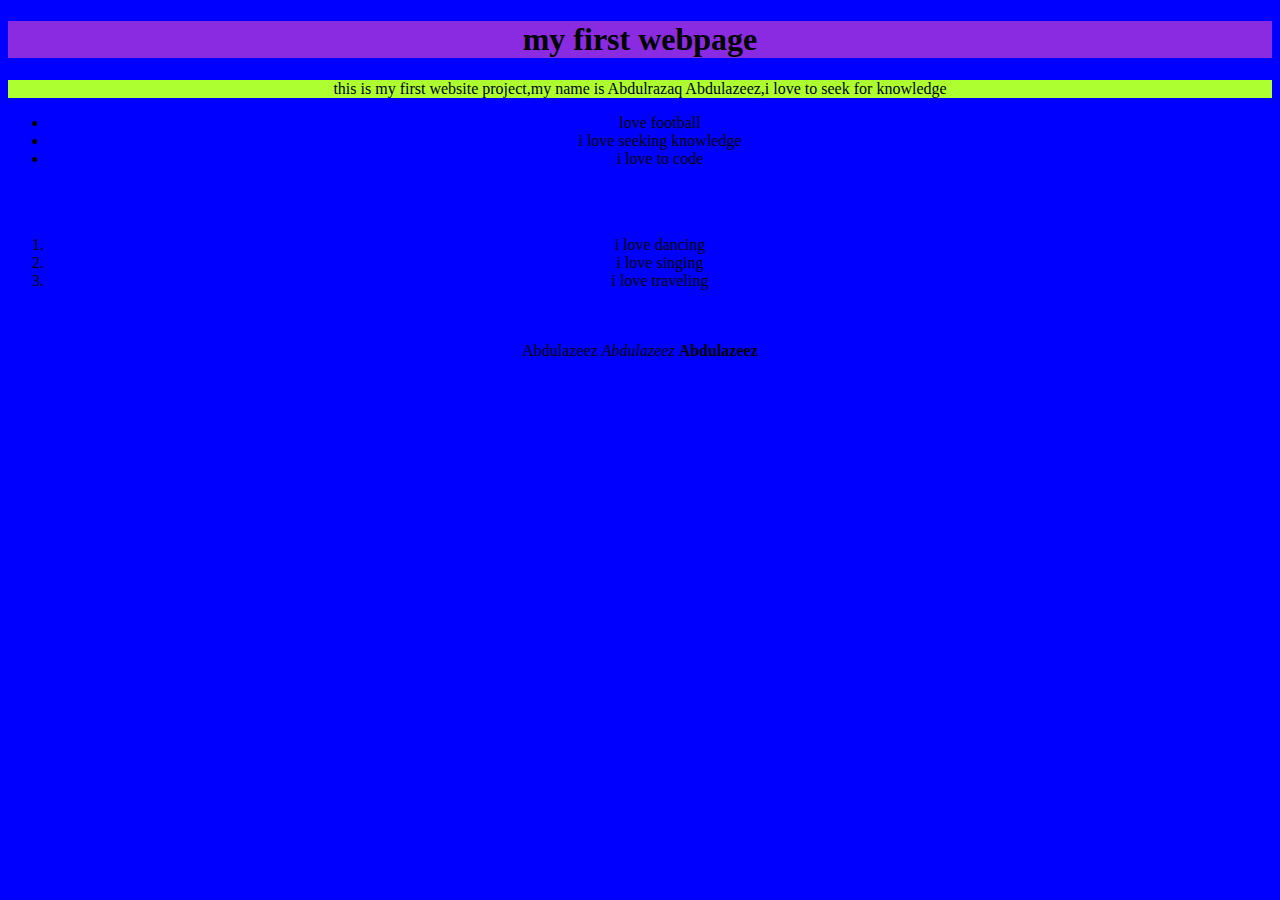
<file: index.html>
<!DOCTYPE html>
<html>

<head>
  <meta charset="UTF-8">
  <meta name="viewport" content="width=device-width, initial-scale=1">
	<link rel="stylesheet" href="style.css">
  <title>profile creation</title>
</head>

<body>
  <h1>my first webpage</h1>
<p>this is my first website project,my name is Abdulrazaq Abdulazeez,i love to seek for knowledge</p>
<ul>
  <li>love football</li> 
<li>i love seeking knowledge</li>
<li>i love to code</li>
</ul>
<br><br>
<ol>
  <li>i love dancing</li>
  <li>i love singing</li>
  <li>i love traveling</li>
</ol>
<br><br>
<a>Abdulazeez</a>
<em>Abdulazeez</em>
<strong>Abdulazeez</strong>
<br><br>

</body>

</html>
</file>
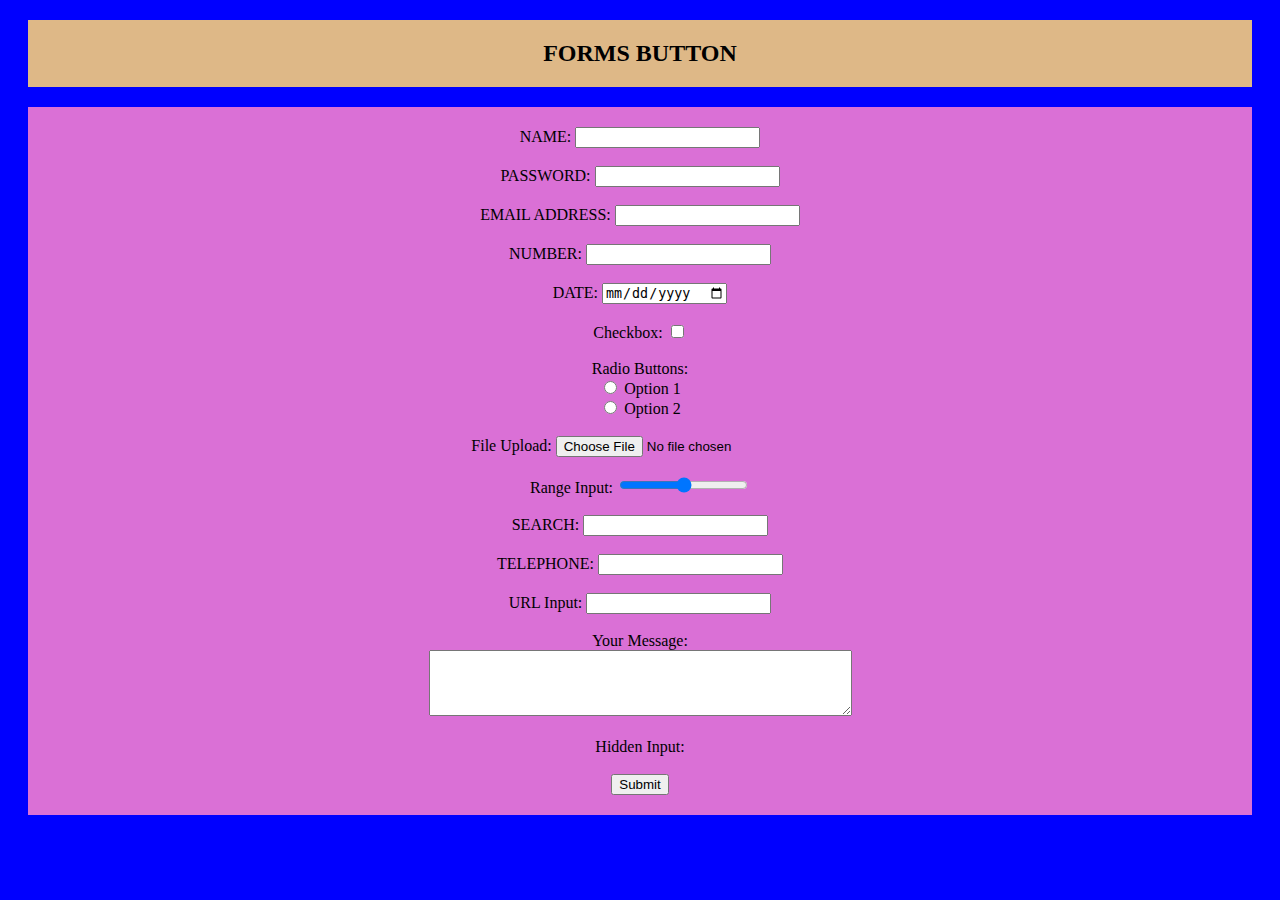
<file: forms.html>
<!DOCTYPE html>
<html>

<head>
  <meta charset="UTF-8">
  <meta name="viewport" content="width=device-width, initial-scale=1">
  <title>PROJECT ON FORMS</title>
</head>

<body>

    <h2>FORMS BUTTON</h2>
     <form action="submit.php" method="post">
        
        <label for="text">NAME:</label>
        <input type="text" id="text" name="text"><br><br>

        <label for="password">PASSWORD:</label>
        <input type="password" id="password" name="password"><br><br>

        <label for="email">EMAIL ADDRESS:</label>
        <input type="email" id="email" name="email"><br><br>

        <label for="number">NUMBER:</label>
        <input type="number" id="number" name="number"><br><br>

        <label for="date">DATE:</label>
        <input type="date" id="date" name="date"><br><br>
        <label for="checkbox">Checkbox:</label>
        <input type="checkbox" id="checkbox" name="checkbox" value="checked"><br><br>

        <label for="radio">Radio Buttons:</label><br>
        <input type="radio" id="radio1" name="radio" value="option1"> Option 1<br>
        <input type="radio" id="radio2" name="radio" value="option2"> Option 2<br><br>

        <label for="file">File Upload:</label>
        <input type="file" id="file" name="file"><br><br>

        <label for="range">Range Input:</label>
        <input type="range" id="range" name="range"><br><br>

        <label for="search">SEARCH:</label>
        <input type="search" id="search" name="search"><br><br>

        <label for="tel">TELEPHONE:</label>
        <input type="tel" id="tel" name="tel"><br><br>

        <label for="url">URL Input:</label>
        <input type="url" id="url" name="url"><br><br>
        
        <label for="message">Your Message:</label><br>
        <textarea id="message" name="message" rows="4" cols="50" required></textarea><br><br>
	<link rel="stylesheet" href="style.css">

        <label for="hidden">Hidden Input:</label>
        <input type="hidden" id="hidden" name="hidden" value="hidden_value"><br><br>

        <input type="submit" value="Submit">
    </form>

</body>

</html>
</file>
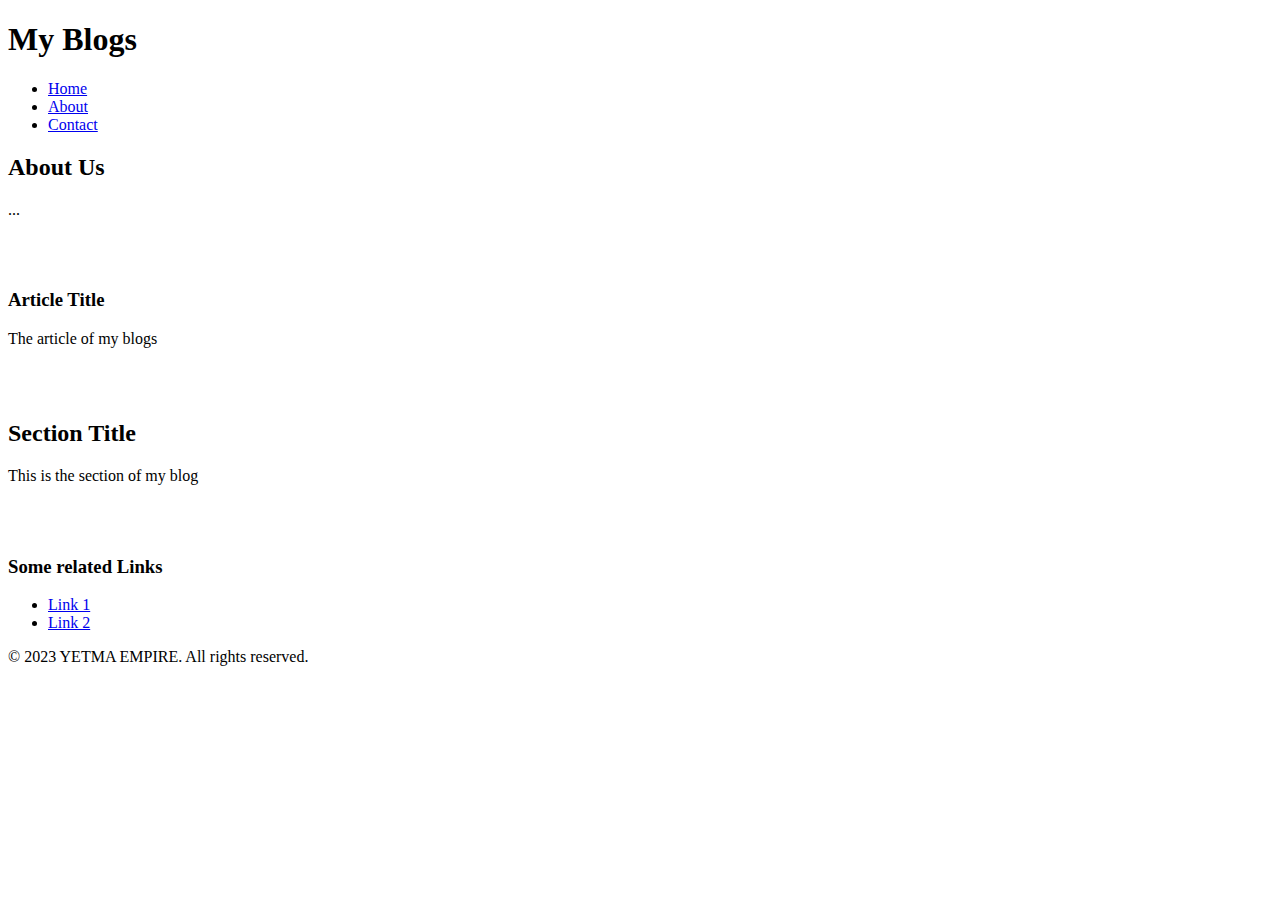
<file: semetic tags.html>
<!DOCTYPE html>
<html>

<head>
  <meta charset="UTF-8">
  <meta name="viewport" content="width=device-width, initial-scale=1">
  <title>SEMETIC TAGS</title>
</head>
<header>
       <h1>My Blogs</h1>
       <nav>
           <ul>
               <li><a href="#home">Home</a></li>
               <li><a href="#about">About</a></li>
               <li><a href="#contact">Contact</a></li>
           </ul>
       </nav>
   </header>

<body>
<main>
       <h2>About Us</h2>
       <p>...</p>
       <!-- others-->
   </main>
   <br><br>
   
<article>
       <h3>Article Title</h3>
       <p>The article of my blogs</p>
   </article>
   <br><br>
   
   <section>
       <h2>Section Title</h2>
       <p>This is the section of my blog</p>
   </section>
   <br><br>
   <aside>
       <h3>Some related Links</h3>
       <ul>
           <li><a href="#link1">Link 1</a></li>
           <li><a href="#link2">Link 2</a></li>
       </ul>
   </aside>
<footer>
       <p>&copy; 2023 YETMA EMPIRE. All rights reserved.</p>
   </footer>



</body>

</html>
</file>
<file: style.css>
body{
  background: blue;
  background-size: 80px;
  text-align: center;
}
h1{
  background: blueviolet;
}
p{
  background: greenyellow;
  text-align: center;
  
}blueviolet
ul{
  background: red;
}
form{
  background-color: orchid;
  background-size: 60px;
  text-align: center;
  margin: 20px;
  padding: 20px;
}
h2{
  background-color: burlywood;
  margin: 20px;
  padding: 20px;
}
</file>
